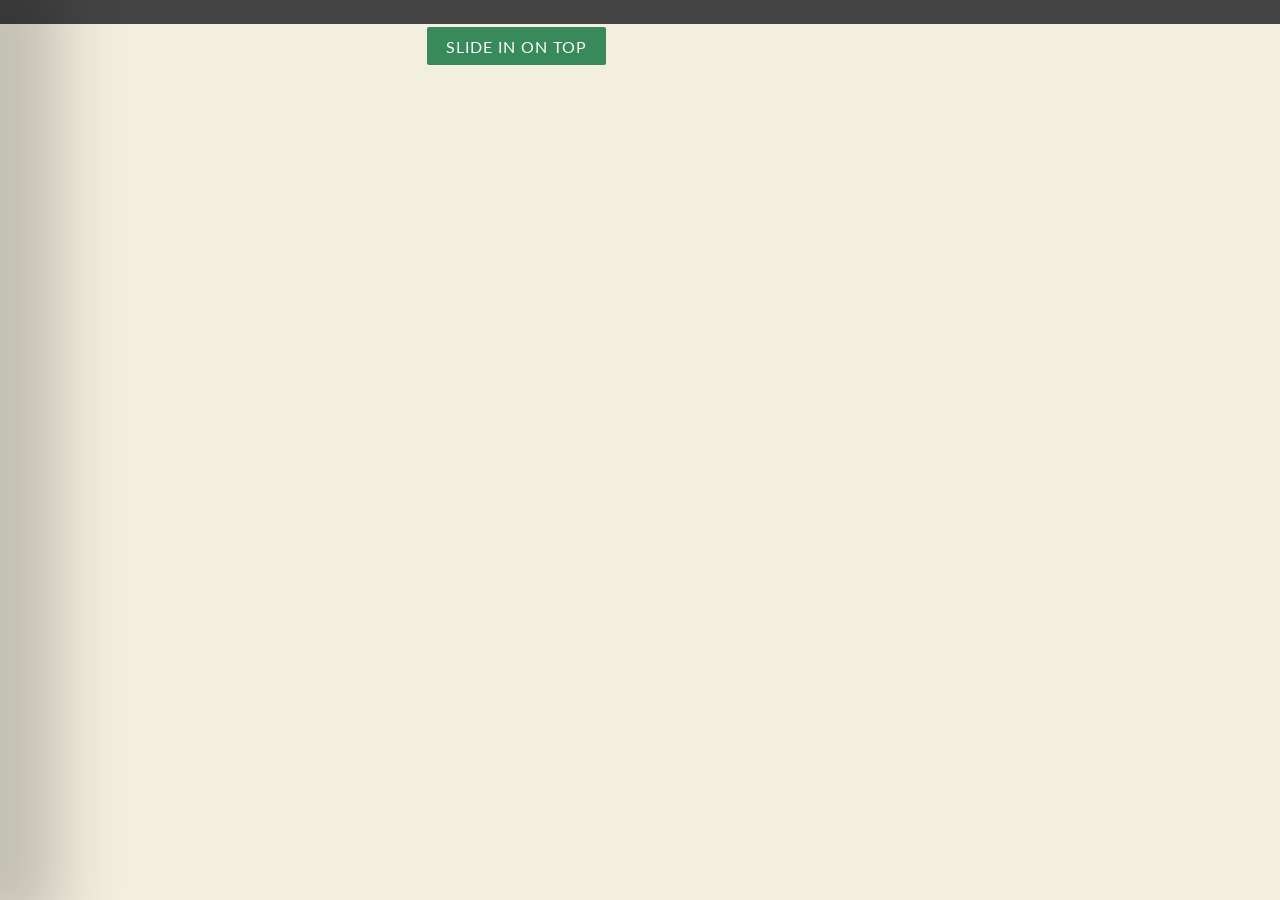
<file: demo.html>
<!DOCTYPE html>
<html lang="fa" dir="rtl">
  <head>
    <meta charset="UTF-8" />
    <meta name="viewport" content="width=device-width, initial-scale=1.0" />
    <title>Niafam Accessibility</title>

    <!-- accessibility styles -->
    <link rel="stylesheet" href="css/nouislider.min.css" />
    <style>
      /* .noUi-txt-dir-rtl.noUi-horizontal .noUi-origin {
        left: 100%;
        right: auto;
      } */
      /* استایل‌های نهایی برای تنظیمات قالب */
      .offcanvas-settings {
        position: fixed;
        top: 0;
        left: -600px;
        width: 300px;
        height: 100%;
        background: #f8f8f8 !important;
        box-shadow: 30px 0px 60px 30px rgba(0, 0, 0, 0.2);
        padding: 20px 20px 20px 10px;
        transition: left 0.3s;
        z-index: 1000;
        overflow-y: auto;
        scrollbar-width: thin;
        scrollbar-color: #ccc #f8f8f8;
      }
      .offcanvas-settings h3 {
        font-size: 1.125em;
        font-variation-settings: "wght" 699, "KASH" 0;
        margin-bottom: 1rem;
        padding-inline-start: 5px;
      }
      .offcanvas-settings label {
        font-size: 1em;
        font-variation-settings: "wght" 450, "KASH" 0;
        margin-bottom: 0.5rem;
        padding-inline-start: 5px;
        position: relative;
      }
      .offcanvas-settings .reset-button {
        background: none;
        border: none;
        color: #ff4d4d;
        font-size: 0.9em;
        cursor: pointer;
        margin-inline-start: 8px;
        transition: color 0.3s;
      }
      .offcanvas-settings .reset-button:hover {
        color: #d32f2f;
      }
      .offcanvas-settings .reset-icon {
        cursor: pointer;
        width: 20px;
        height: 20px;
        stroke: #ff4d4d;
        transition: stroke 0.3s, transform 0.3s;
        position: absolute;
        left: 10px;
        top: 10px;
      }
      .offcanvas-settings .reset-icon:hover {
        stroke: #cc0000;
        transform: rotate(-20deg);
      }

      .offcanvas-settings__item {
        background: #eee;
        margin-bottom: 10px;
        border-radius: 10px;
        padding: 1rem;
        position: relative;
      }
      .offcanvas-settings__item .noUi-target {
        margin-bottom: 2.5rem;
      }

      .offcanvas-settings::-webkit-scrollbar {
        width: 6px;
      }

      .offcanvas-settings::-webkit-scrollbar-thumb {
        background: #bbb;
        border-radius: 3px;
      }

      .offcanvas-settings.open {
        left: 0;
      }

      .section-title {
        font-size: 14px;
        font-weight: bold;
        margin-top: 15px;
        padding-bottom: 5px;
        border-bottom: 2px solid #ddd;
      }

      /* تنظیمات گزینه‌ها */
      .options-grid {
        display: grid;
        grid-template-columns: repeat(2, 1fr);
        gap: 10px;
        margin-top: 10px;
      }

      .options-grid.options-grid-horizontally {
        grid-template-columns: repeat(8, 1fr);
      }

      .options-grid.options-grid-horizontally .option-item {
        border-radius: 100px;
        border: 0px solid transparent;
        width: 24px;
        height: 24px;
      }

      .option-item {
        padding: 12px;
        text-align: center;
        border: 0px solid transparent;
        cursor: pointer;
        background: #e0e0e0;
        border-radius: 8px;
        transition: all 0.3s ease-in-out;
        font-size: 13px;
        font-weight: 500;
      }

      .option-item:hover {
        background: #d6d6d6;
        transform: scale(1.05);
      }

      .option-item.active {
        border-color: #007bff;
        background: linear-gradient(135deg, #007bff, #0056b3);
        color: white;
        transform: scale(1.1);
      }

      .option-item img {
        width: auto;
        height: 18px;
        display: inline-block;
        vertical-align: middle;
        object-fit: contain;
      }

      /* لیست رنگ‌ها به‌صورت دایره‌ای */
      .color-options {
        display: flex;
        flex-wrap: wrap;
        gap: 8px;
        justify-content: center;
        margin-top: 10px;
      }

      .color-item {
        width: 30px;
        height: 30px;
        border-radius: 50%;
        cursor: pointer;
        border: 2px solid transparent;
        transition: all 0.3s;
      }

      .color-item:hover {
        transform: scale(1.1);
      }

      .color-item.active {
        border-color: #007bff;
        box-shadow: 0 0 5px rgba(0, 123, 255, 0.5);
      }

      /* تب‌بندی تنظیمات */
      .settings-tabs {
        display: flex;
        justify-content: space-around;
        background: #ddd;
        padding: 5px;
        border-radius: 8px;
      }

      .tab-item {
        padding: 8px 12px;
        cursor: pointer;
        font-size: 14px;
        font-weight: bold;
        border-radius: 6px;
        transition: all 0.3s;
      }

      .tab-item.active {
        background: #007bff;
        color: white;
      }

      /* حالت‌های کنتراست */
      .contrast-mode.dark {
        filter: invert(1) hue-rotate(180deg);
        background-color: black !important;
        color: white !important;
      }

      .contrast-mode.light {
        filter: none;
        background-color: white !important;
        color: black !important;
      }

      .contrast-mode.high {
        filter: contrast(2);
      }

      /* حالت‌های اشباع رنگ */
      .saturation-mode.high {
        filter: saturate(2);
      }

      .saturation-mode.monochrome {
        filter: grayscale(100%);
      }

      .saturation-mode.low {
        filter: saturate(0.5);
      }

      /* حالت کوررنگی */
      .colorblind-filter {
        filter: none;
      }

      .deuteranopia {
        filter: url(#deuteranopia);
      }

      .protanopia {
        filter: url(#protanopia);
      }

      .tritanopia {
        filter: url(#tritanopia);
      }

      .achromatopsia {
        filter: grayscale(100%);
      }

      /* استایل اطلاعات راهنما */
      .info-icon {
        display: inline-block;
        width: 16px;
        height: 16px;
        background: #007bff;
        color: white;
        text-align: center;
        border-radius: 50%;
        font-size: 12px;
        line-height: 16px;
        cursor: pointer;
        margin-left: 5px;
        position: relative;
      }

      .info-text {
        display: none;
        position: absolute;
        inset-inline-start: 0;
        top: 30px;
        background: rgba(0, 0, 0, 0.8);
        color: white;
        padding: 8px;
        border-radius: 5px;
        width: 220px;
        font-size: 12px;
        z-index: 10;
        transition: opacity 0.3s ease-in-out;
      }

      .info-icon:hover + .info-text {
        display: block;
        opacity: 1;
      }
    </style>

    <!-- off-canvas styles -->
    <link rel="stylesheet" type="text/css" href="offCanvas/css/normalize.css" />
    <link rel="stylesheet" type="text/css" href="offCanvas/css/demo.css" />
    <link rel="stylesheet" type="text/css" href="offCanvas/css/icons.css" />
    <link rel="stylesheet" type="text/css" href="offCanvas/css/component.css" />
  </head>
  <body>
    <div id="st-container" class="st-container">
      <nav class="st-menu st-effect-1 offcanvas-settings" id="menu-1">
        <!-- nav st-menu contents -->
        <h3>تنظیمات قالب</h3>

        <div class="offcanvas-settings__item">
          <label>تغییر اندازه فونت </label>

          <div id="fontSizeSlider" class="slider-container"></div>

          <svg class="reset-icon" data-target="fontSizeSlider" width="800px" height="800px" viewBox="0 0 21 21" xmlns="http://www.w3.org/2000/svg">
            <g fill="none" fill-rule="evenodd" stroke="#000000" stroke-linecap="round" stroke-linejoin="round" transform="matrix(0 1 1 0 2.5 2.5)">
              <path d="m3.98652376 1.07807068c-2.38377179 1.38514556-3.98652376 3.96636605-3.98652376 6.92192932 0 4.418278 3.581722 8 8 8s8-3.581722 8-8-3.581722-8-8-8" />
              <path d="m4 1v4h-4" transform="matrix(1 0 0 -1 0 6)" />
            </g>
          </svg>
        </div>

        <div class="offcanvas-settings__item">
          <label>تغییر فاصله بین کلمات</label>
          <div id="wordSpacingSlider" class="slider-container"></div>
          <svg class="reset-icon" data-target="wordSpacingSlider" width="800px" height="800px" viewBox="0 0 21 21" xmlns="http://www.w3.org/2000/svg">
            <g fill="none" fill-rule="evenodd" stroke="#000000" stroke-linecap="round" stroke-linejoin="round" transform="matrix(0 1 1 0 2.5 2.5)">
              <path d="m3.98652376 1.07807068c-2.38377179 1.38514556-3.98652376 3.96636605-3.98652376 6.92192932 0 4.418278 3.581722 8 8 8s8-3.581722 8-8-3.581722-8-8-8" />
              <path d="m4 1v4h-4" transform="matrix(1 0 0 -1 0 6)" />
            </g>
          </svg>
        </div>

        <div class="offcanvas-settings__item">
          <label>تغییر فاصله بین خطوط</label>
          <div id="lineHeightSlider" class="slider-container"></div>
          <svg class="reset-icon" data-target="lineHeightSlider" width="800px" height="800px" viewBox="0 0 21 21" xmlns="http://www.w3.org/2000/svg">
            <g fill="none" fill-rule="evenodd" stroke="#000000" stroke-linecap="round" stroke-linejoin="round" transform="matrix(0 1 1 0 2.5 2.5)">
              <path d="m3.98652376 1.07807068c-2.38377179 1.38514556-3.98652376 3.96636605-3.98652376 6.92192932 0 4.418278 3.581722 8 8 8s8-3.581722 8-8-3.581722-8-8-8" />
              <path d="m4 1v4h-4" transform="matrix(1 0 0 -1 0 6)" />
            </g>
          </svg>
        </div>

        <div class="offcanvas-settings__item">
          <label>تغییر فونت</label>
          <div class="options-grid" id="fontOptions">
            <div class="option-item" data-font="vazir"><img src="img/vazir.png" alt="vazir" /></div>
            <div class="option-item" data-font="estedad"><img src="img/estedad.png" alt="estedad" /></div>
            <div class="option-item" data-font="shabnam"><img src="img/shabnam.png" alt="shabnam" /></div>
            <div class="option-item" data-font="sahel"><img src="img/sahel.png" alt="sahel" /></div>
          </div>

          <svg class="reset-icon" data-target="fontOptions" width="800px" height="800px" viewBox="0 0 21 21" xmlns="http://www.w3.org/2000/svg">
            <g fill="none" fill-rule="evenodd" stroke="#000000" stroke-linecap="round" stroke-linejoin="round" transform="matrix(0 1 1 0 2.5 2.5)">
              <path d="m3.98652376 1.07807068c-2.38377179 1.38514556-3.98652376 3.96636605-3.98652376 6.92192932 0 4.418278 3.581722 8 8 8s8-3.581722 8-8-3.581722-8-8-8" />
              <path d="m4 1v4h-4" transform="matrix(1 0 0 -1 0 6)" />
            </g>
          </svg>
        </div>

        <div class="offcanvas-settings__item">
          <label>تغییر رنگ عنوان</label>
          <div class="options-grid options-grid-horizontally" id="titleColorOptions">
            <div class="option-item" data-color="#1d9fc2" style="background: #1d9fc2"></div>
            <div class="option-item" data-color="#2d71e3" style="background: #2d71e3"></div>
            <div class="option-item" data-color="#5459ed" style="background: #5459ed"></div>
            <div class="option-item" data-color="#8e56ea" style="background: #8e56ea"></div>
            <div class="option-item" data-color="#cb55db" style="background: #cb55db"></div>
            <div class="option-item" data-color="#000000" style="background: #000"></div>
            <div class="option-item" data-color="#ffffff" style="background: #fff"></div>
          </div>

          <svg class="reset-icon" data-target="titleColorOptions" width="800px" height="800px" viewBox="0 0 21 21" xmlns="http://www.w3.org/2000/svg">
            <g fill="none" fill-rule="evenodd" stroke="#000000" stroke-linecap="round" stroke-linejoin="round" transform="matrix(0 1 1 0 2.5 2.5)">
              <path d="m3.98652376 1.07807068c-2.38377179 1.38514556-3.98652376 3.96636605-3.98652376 6.92192932 0 4.418278 3.581722 8 8 8s8-3.581722 8-8-3.581722-8-8-8" />
              <path d="m4 1v4h-4" transform="matrix(1 0 0 -1 0 6)" />
            </g>
          </svg>
        </div>

        <div class="offcanvas-settings__item">
          <label>تغییر رنگ متن</label>
          <div class="options-grid options-grid-horizontally" id="textColorOptions">
            <div class="option-item" data-color="#1d9fc2" style="background: #1d9fc2"></div>
            <div class="option-item" data-color="#2d71e3" style="background: #2d71e3"></div>
            <div class="option-item" data-color="#5459ed" style="background: #5459ed"></div>
            <div class="option-item" data-color="#8e56ea" style="background: #8e56ea"></div>
            <div class="option-item" data-color="#cb55db" style="background: #cb55db"></div>
            <div class="option-item" data-color="#000000" style="background: #000"></div>
            <div class="option-item" data-color="#ffffff" style="background: #fff"></div>
          </div>

          <svg class="reset-icon" data-target="textColorOptions" width="800px" height="800px" viewBox="0 0 21 21" xmlns="http://www.w3.org/2000/svg">
            <g fill="none" fill-rule="evenodd" stroke="#000000" stroke-linecap="round" stroke-linejoin="round" transform="matrix(0 1 1 0 2.5 2.5)">
              <path d="m3.98652376 1.07807068c-2.38377179 1.38514556-3.98652376 3.96636605-3.98652376 6.92192932 0 4.418278 3.581722 8 8 8s8-3.581722 8-8-3.581722-8-8-8" />
              <path d="m4 1v4h-4" transform="matrix(1 0 0 -1 0 6)" />
            </g>
          </svg>
        </div>

        <div class="offcanvas-settings__item">
          <label>حالت کنتراست <span class="info-icon">?</span><span class="info-text">این گزینه برای بهبود خوانایی متن در شرایط نوری مختلف کاربرد دارد.</span></label>
          <div class="options-grid" id="contrastOptions">
            <div class="option-item" data-contrast="dark">کنتراست تیره</div>
            <div class="option-item" data-contrast="light">کنتراست روشن</div>
            <div class="option-item" data-contrast="high">کنتراست بالا</div>
          </div>

          <svg class="reset-icon" data-target="contrastOptions" width="800px" height="800px" viewBox="0 0 21 21" xmlns="http://www.w3.org/2000/svg">
            <g fill="none" fill-rule="evenodd" stroke="#000000" stroke-linecap="round" stroke-linejoin="round" transform="matrix(0 1 1 0 2.5 2.5)">
              <path d="m3.98652376 1.07807068c-2.38377179 1.38514556-3.98652376 3.96636605-3.98652376 6.92192932 0 4.418278 3.581722 8 8 8s8-3.581722 8-8-3.581722-8-8-8" />
              <path d="m4 1v4h-4" transform="matrix(1 0 0 -1 0 6)" />
            </g>
          </svg>
        </div>

        <div class="offcanvas-settings__item">
          <label>اشباع رنگ <span class="info-icon">?</span><span class="info-text">این گزینه میزان شدت رنگ‌ها را برای کاربر تنظیم می‌کند.</span></label>
          <div class="options-grid" id="saturationOptions">
            <div class="option-item" data-saturation="high">اشباع رنگی بالا</div>
            <div class="option-item" data-saturation="monochrome">سیاه و سفید</div>
            <div class="option-item" data-saturation="low">اشباع رنگی کم</div>
          </div>

          <svg class="reset-icon" data-target="saturationOptions" width="800px" height="800px" viewBox="0 0 21 21" xmlns="http://www.w3.org/2000/svg">
            <g fill="none" fill-rule="evenodd" stroke="#000000" stroke-linecap="round" stroke-linejoin="round" transform="matrix(0 1 1 0 2.5 2.5)">
              <path d="m3.98652376 1.07807068c-2.38377179 1.38514556-3.98652376 3.96636605-3.98652376 6.92192932 0 4.418278 3.581722 8 8 8s8-3.581722 8-8-3.581722-8-8-8" />
              <path d="m4 1v4h-4" transform="matrix(1 0 0 -1 0 6)" />
            </g>
          </svg>
        </div>

        <div class="offcanvas-settings__item">
          <label>حالت کوررنگی <span class="info-icon">?</span><span class="info-text">این گزینه به کاربران دارای کوررنگی کمک می‌کند تا رنگ‌ها را بهتر تشخیص دهند.</span></label>
          <div class="options-grid" id="colorBlindOptions">
            <div class="option-item" data-filter="none">بدون فیلتر</div>
            <div class="option-item" data-filter="deuteranopia">کوررنگی سبز</div>
            <div class="option-item" data-filter="protanopia">کوررنگی قرمز</div>
            <div class="option-item" data-filter="tritanopia">کوررنگی آبی</div>
            <div class="option-item" data-filter="achromatopsia">تک رنگ بینی</div>
          </div>

          <svg class="reset-icon" data-target="colorBlindOptions" width="800px" height="800px" viewBox="0 0 21 21" xmlns="http://www.w3.org/2000/svg">
            <g fill="none" fill-rule="evenodd" stroke="#000000" stroke-linecap="round" stroke-linejoin="round" transform="matrix(0 1 1 0 2.5 2.5)">
              <path d="m3.98652376 1.07807068c-2.38377179 1.38514556-3.98652376 3.96636605-3.98652376 6.92192932 0 4.418278 3.581722 8 8 8s8-3.581722 8-8-3.581722-8-8-8" />
              <path d="m4 1v4h-4" transform="matrix(1 0 0 -1 0 6)" />
            </g>
          </svg>
        </div>

        <!-- نمایان کردن لینک‌ها -->
        <div class="offcanvas-settings__item">
          <label>نمایان کردن لینک‌ها <span class="info-icon">?</span><span class="info-text">این گزینه لینک‌های موجود در صفحه را بهتر نمایان می‌کند.</span></label>
          <div class="options-grid" id="highlightLinksOptions">
            <div class="option-item" data-highlight="on">روشن</div>
            <div class="option-item" data-highlight="off">خاموش</div>
          </div>

          <svg class="reset-icon" data-target="highlightLinksOptions" width="800px" height="800px" viewBox="0 0 21 21" xmlns="http://www.w3.org/2000/svg">
            <g fill="none" fill-rule="evenodd" stroke="#000000" stroke-linecap="round" stroke-linejoin="round" transform="matrix(0 1 1 0 2.5 2.5)">
              <path d="m3.98652376 1.07807068c-2.38377179 1.38514556-3.98652376 3.96636605-3.98652376 6.92192932 0 4.418278 3.581722 8 8 8s8-3.581722 8-8-3.581722-8-8-8" />
              <path d="m4 1v4h-4" transform="matrix(1 0 0 -1 0 6)" />
            </g>
          </svg>
        </div>

        <!-- پنهان کردن تصاویر -->
        <div class="offcanvas-settings__item">
          <label>نمایش تصاویر <span class="info-icon">?</span><span class="info-text">این گزینه برای پنهان یا نمایش تصاویر موجود در صفحه کاربرد دارد.</span></label>
          <div class="options-grid" id="hideImagesOptions">
            <div class="option-item" data-images="show">نمایش</div>
            <div class="option-item" data-images="hide">پنهان</div>
          </div>

          <svg class="reset-icon" data-target="hideImagesOptions" width="800px" height="800px" viewBox="0 0 21 21" xmlns="http://www.w3.org/2000/svg">
            <g fill="none" fill-rule="evenodd" stroke="#000000" stroke-linecap="round" stroke-linejoin="round" transform="matrix(0 1 1 0 2.5 2.5)">
              <path d="m3.98652376 1.07807068c-2.38377179 1.38514556-3.98652376 3.96636605-3.98652376 6.92192932 0 4.418278 3.581722 8 8 8s8-3.581722 8-8-3.581722-8-8-8" />
              <path d="m4 1v4h-4" transform="matrix(1 0 0 -1 0 6)" />
            </g>
          </svg>
        </div>

        <!-- تغییر نشانگر موس -->
        <div class="offcanvas-settings__item">
          <label>تغییر نشانگر موس <span class="info-icon">?</span><span class="info-text">این گزینه اندازه و رنگ نشانگر موس را تغییر می‌دهد.</span></label>
          <div class="options-grid" id="cursorOptions">
            <div class="option-item" data-cursor="default">پیش‌فرض</div>
            <div class="option-item" data-cursor="big-black">نشانگر بزرگ سیاه</div>
            <div class="option-item" data-cursor="big-white">نشانگر بزرگ سفید</div>
          </div>

          <svg class="reset-icon" data-target="cursorOptions" width="800px" height="800px" viewBox="0 0 21 21" xmlns="http://www.w3.org/2000/svg">
            <g fill="none" fill-rule="evenodd" stroke="#000000" stroke-linecap="round" stroke-linejoin="round" transform="matrix(0 1 1 0 2.5 2.5)">
              <path d="m3.98652376 1.07807068c-2.38377179 1.38514556-3.98652376 3.96636605-3.98652376 6.92192932 0 4.418278 3.581722 8 8 8s8-3.581722 8-8-3.581722-8-8-8" />
              <path d="m4 1v4h-4" transform="matrix(1 0 0 -1 0 6)" />
            </g>
          </svg>
        </div>
      </nav>

      <svg width="0" height="0">
        <defs>
          <filter id="deuteranopia">
            <feColorMatrix type="matrix"
              values="0.625, 0.375, 0, 0, 0
                                                        0.7, 0.3, 0, 0, 0
                                                        0, 0.3, 0.7, 0, 0
                                                        0, 0, 0, 1, 0"
            />
          </filter>
          <filter id="protanopia">
            <feColorMatrix type="matrix"
              values="0.567, 0.433, 0, 0, 0
                                                        0.558, 0.442, 0, 0, 0
                                                        0, 0.242, 0.758, 0, 0
                                                        0, 0, 0, 1, 0"
            />
          </filter>
          <filter id="tritanopia">
            <feColorMatrix type="matrix"
              values="0.95, 0.05, 0, 0, 0
                                                        0, 0.433, 0.567, 0, 0
                                                        0, 0.475, 0.525, 0, 0
                                                        0, 0, 0, 1, 0"
            />
          </filter>
        </defs>
      </svg>

      <div class="st-pusher">
        <div class="st-content">
          <div class="st-content-inner">
            <div class="main clearfix">
              <div id="st-trigger-effects" class="column">
                <button data-effect="st-effect-1">Slide in on top</button>
              </div>
            </div>
          </div>
        </div>
      </div>
    </div>

    <!-- accessibility scripts -->
    <script src="js/nouislider.min.js"></script>
    <!-- اضافه کردن فایل مدیریت تنظیمات دسترسی‌پذیری -->
    <script src="js/accessibility-settings.js"></script>

    <script>
      document.addEventListener("DOMContentLoaded", function () {
        // ===============================================================
        // استاتیک تعریف کردن آدرس‌های منابع (فونت‌ها، تصاویر و غیره)
        // ===============================================================
        // آدرس فونت‌ها
        const FONT_PATHS = {
          vazir: "/uploads/idronew/fonts/Vazir-v33.003/Vazirmatn[wght].woff2",
          estedad: "/uploads/idronew/fonts/Estedad-v7.3/webfonts/variable/Estedad-FD[KSHD,wght].woff2",
          shabnam: "/uploads/idronew/fonts/Shabnam-v5.0.1/Farsi-Digits/Shabnam-Medium-FD.woff2",
          sahel: "/uploads/idronew/fonts/Sahel-v3.4.0/Farsi-Digits/Sahel-FD.woff2",
        };
        
        // فونت‌های متغیر
        const VARIABLE_FONTS = ["vazir", "estedad"];
        
        // آدرس تصاویر نمایش فونت‌ها
        const FONT_IMAGES = {
          vazir: "img/vazir.png",
          estedad: "img/estedad.png",
          shabnam: "img/shabnam.png",
          sahel: "img/sahel.png",
        };
        
        // تنظیمات پیش‌فرض
        const DEFAULT_SETTINGS = {
          fontSize: 16,
          wordSpacing: 1,
          lineHeight: 1.5,
          fontFamily: "vazir", 
          fontWeight: 450,
          fontKashida: 0
        };

        function createSlider(id, values, start, callback) {
          var slider = document.getElementById(id);
          noUiSlider.create(slider, {
            start: [start],
            connect: [true, false],
            range: {
              min: values[0],
              max: values[values.length - 1],
            },
            step: null,
            pips: {
              mode: "values",
              values: values,
              density: 5,
            },
          });
          slider.noUiSlider.on("update", function (values, handle) {
            callback(values[handle]);
          });
        }

        createSlider("fontSizeSlider", [12, 16, 20, 24, 30], DEFAULT_SETTINGS.fontSize, function (value) {
          document.body.style.fontSize = value + "px";
        });

        createSlider("wordSpacingSlider", [0, 2, 4, 6, 10], DEFAULT_SETTINGS.wordSpacing, function (value) {
          document.body.style.wordSpacing = value + "px";
        });

        createSlider("lineHeightSlider", [1, 1.5, 2, 2.5, 3], DEFAULT_SETTINGS.lineHeight, function (value) {
          document.body.style.lineHeight = value;
        });

        document.querySelectorAll("#fontOptions .option-item").forEach((item) => {
          item.addEventListener("click", function () {
            document.body.style.fontFamily = this.dataset.font;
            document.querySelectorAll("#fontOptions .option-item").forEach((el) => el.classList.remove("active"));
            this.classList.add("active");
          });
        });

        document.querySelectorAll("#colorBlindOptions .option-item").forEach((item) => {
          item.addEventListener("click", function () {
            // Remove existing colorblind filter classes first
            document.body.classList.remove("deuteranopia", "protanopia", "tritanopia", "achromatopsia");
            // Remove previous colorblind-filter class if adding a new filter
            if (this.dataset.filter) {
              // Add colorblind-filter class if it doesn't exist
              if (!document.body.classList.contains("colorblind-filter")) {
                document.body.classList.add("colorblind-filter");
              }
              // Add the specific filter class
              document.body.classList.add(this.dataset.filter);
            } else {
              // Remove colorblind-filter class if no filter selected
              document.body.classList.remove("colorblind-filter");
            }
            document.querySelectorAll("#colorBlindOptions .option-item").forEach((el) => el.classList.remove("active"));
            this.classList.add("active");
          });
        });

        function loadFont(fontName, fontUrl, isVariable = false) {
          if (document.querySelector(`#font-style-${fontName}`)) {
            document.body.style.fontFamily = fontName;
            return;
          }

          let style = document.createElement("style");
          style.id = `font-style-${fontName}`;
          style.innerHTML = `
    @font-face {
      font-family: '${fontName}';
      src: url('${fontUrl}') format('woff2');
      ${isVariable ? "font-weight: 100 900;" : "font-weight: normal;"}
      font-style: normal;
    }
  `;
          document.head.appendChild(style);

          document.body.style.fontFamily = fontName;
        }

        document.querySelectorAll("#fontOptions .option-item").forEach((item) => {
          item.addEventListener("click", function () {
            let selectedFont = this.dataset.font;
            let isVariable = VARIABLE_FONTS.includes(selectedFont);
            loadFont(selectedFont, FONT_PATHS[selectedFont], isVariable);

            document.querySelectorAll("#fontOptions .option-item").forEach((el) => el.classList.remove("active"));
            this.classList.add("active");

            if (isVariable) {
              document.body.style.fontVariationSettings = `"wght" ${DEFAULT_SETTINGS.fontWeight}, "KASH" ${DEFAULT_SETTINGS.fontKashida}`;
            } else {
              document.body.style.removeProperty("font-variation-settings");
            }
          });
        });

        document.querySelectorAll("#textColorOptions .option-item").forEach((item) => {
          item.addEventListener("click", function () {
            document.body.style.color = this.dataset.color;
            document.querySelectorAll("#textColorOptions .option-item").forEach((el) => el.classList.remove("active"));
            this.classList.add("active");
          });
        });

        document.querySelectorAll("#titleColorOptions .option-item").forEach((item) => {
          item.addEventListener("click", function () {
            document.querySelectorAll("h1, h2, h3, h4, h5, h6").forEach((title) => {
              title.style.color = this.dataset.color;
            });
            document.querySelectorAll("#titleColorOptions .option-item").forEach((el) => el.classList.remove("active"));
            this.classList.add("active");
          });
        });

        document.querySelectorAll("#contrastOptions .option-item").forEach((item) => {
          item.addEventListener("click", function () {
            // Remove existing contrast mode classes
            const contrastClasses = ["high-contrast", "low-contrast", "negative-contrast"]; // Add all contrast class names
            document.body.classList.remove(...contrastClasses);
            // Remove previous contrast-mode class if adding a new contrast
            if (this.dataset.contrast) {
              // Add contrast-mode class if it doesn't exist
              if (!document.body.classList.contains("contrast-mode")) {
                document.body.classList.add("contrast-mode");
              }
              // Add the specific contrast class
              document.body.classList.add(this.dataset.contrast);
            } else {
              // Remove contrast-mode class if no contrast selected
              document.body.classList.remove("contrast-mode");
            }
            document.querySelectorAll("#contrastOptions .option-item").forEach((el) => el.classList.remove("active"));
            this.classList.add("active");
          });
        });

        document.querySelectorAll("#saturationOptions .option-item").forEach((item) => {
          item.addEventListener("click", function () {
            // Remove existing saturation mode classes
            const saturationClasses = ["saturate-high", "saturate-low", "saturate-none"]; // Add all saturation class names
            document.body.classList.remove(...saturationClasses);
            // Remove previous saturation-mode class if adding a new saturation
            if (this.dataset.saturation) {
              // Add saturation-mode class if it doesn't exist
              if (!document.body.classList.contains("saturation-mode")) {
                document.body.classList.add("saturation-mode");
              }
              // Add the specific saturation class
              document.body.classList.add(this.dataset.saturation);
            } else {
              // Remove saturation-mode class if no saturation selected
              document.body.classList.remove("saturation-mode");
            }
            document.querySelectorAll("#saturationOptions .option-item").forEach((el) => el.classList.remove("active"));
            this.classList.add("active");
          });
        });

        document.querySelectorAll(".reset-icon").forEach((icon) => {
          icon.addEventListener("click", function (e) {
            // به‌روزرسانی برای استفاده از سیستم مدیریت تنظیمات
            // برای جلوگیری از تداخل با کد دیگر، منتظر می‌مانیم تا رویداد به‌صورت کامل انجام شود
            e.preventDefault();
            e.stopPropagation();

            // برای جلوگیری از تداخل با کد accessibility-settings.js، کاری نمی‌کنیم
            // resetSetting تابع در فایل accessibility-settings.js استفاده می‌شود
            // از رویداد mousedown در آنجا استفاده شده است
          });
        });

        // نمایان کردن لینک‌ها
        document.querySelectorAll("#highlightLinksOptions .option-item").forEach((item) => {
          item.addEventListener("click", function () {
            const highlightMode = this.dataset.highlight;
            document.querySelectorAll("#highlightLinksOptions .option-item").forEach((el) => el.classList.remove("active"));
            this.classList.add("active");

            if (highlightMode === "on") {
              document.querySelectorAll("a").forEach((link) => {
                link.style.outline = "2px solid rgba(255, 114, 22, 0.5)";
                link.style.outlineOffset = "2px";
              });
            } else {
              document.querySelectorAll("a").forEach((link) => {
                link.style.outline = "";
                link.style.outlineOffset = "";
              });
            }
          });
        });

        // پنهان کردن تصاویر
        document.querySelectorAll("#hideImagesOptions .option-item").forEach((item) => {
          item.addEventListener("click", function () {
            const imagesMode = this.dataset.images;
            document.querySelectorAll("#hideImagesOptions .option-item").forEach((el) => el.classList.remove("active"));
            this.classList.add("active");

            if (imagesMode === "hide") {
              document.querySelectorAll("img").forEach((img) => {
                img.style.display = "none";
              });
            } else {
              document.querySelectorAll("img").forEach((img) => {
                img.style.display = "";
              });
            }
          });
        });

        // تغییر نشانگر موس
        document.querySelectorAll("#cursorOptions .option-item").forEach((item) => {
          item.addEventListener("click", function () {
            const cursorMode = this.dataset.cursor;
            document.querySelectorAll("#cursorOptions .option-item").forEach((el) => el.classList.remove("active"));
            this.classList.add("active");

            // پاک کردن کلاس‌های قبلی
            document.body.classList.remove("cursor-big-black", "cursor-big-white");
            document.documentElement.style.cursor = "";

            // حذف استایل‌های قبلی اعمال شده به لینک‌ها
            const customCursorStyle = document.getElementById("custom-cursor-style");
            if (customCursorStyle) {
              customCursorStyle.remove();
            }

            // اعمال نشانگر جدید
            if (cursorMode === "big-black") {
              document.body.classList.add("cursor-big-black");
              // ایجاد استایل برای نشانگر اصلی و نشانگر لینک‌ها
              const style = document.createElement("style");
              style.id = "custom-cursor-style";
              style.innerHTML = `
                html, body, div, span, p, h1, h2, h3, h4, h5, h6, button, input, select, textarea {
                  cursor: url('data:image/svg+xml;utf8,<svg xmlns="http://www.w3.org/2000/svg" width="48" height="48" viewBox="0 0 48 48"><path d="M27.8,39.7c-0.1,0 -0.2,0 -0.4,-0.1c-0.2,-0.1 -0.4,-0.3 -0.6,-0.5l-3.7,-8.6l-4.5,4.2c-0.1,0.2 -0.3,0.3 -0.6,0.3c-0.1,0 -0.3,0 -0.4,-0.1c-0.3,-0.1 -0.6,-0.5 -0.6,-0.9v-22c0,-0.4 0.2,-0.8 0.6,-0.9c0.1,-0.1 0.3,-0.1 0.4,-0.1c0.2,0 0.5,0.1 0.7,0.3l16,15c0.3,0.3 0.4,0.7 0.3,1.1c-0.1,0.4 -0.5,0.6 -0.9,0.7l-6.3,0.6l3.9,8.5c0.1,0.2 0.1,0.5 0,0.8c-0.1,0.2 -0.3,0.5 -0.5,0.6l-2.9,1.3c-0.2,-0.2 -0.4,-0.2 -0.5,-0.2z" fill="%23000000"></path><path d="M18,12l16,15l-7.7,0.7l4.5,9.8l-2.9,1.3l-4.3,-9.9l-5.6,5.1v-22M18,10c-0.3,0 -0.5,0.1 -0.8,0.2c-0.7,0.3 -1.2,1 -1.2,1.8v22c0,0.8 0.5,1.5 1.2,1.8c0.3,0.2 0.6,0.2 0.8,0.2c0.5,0 1,-0.2 1.4,-0.5l3.4,-3.2l3.1,7.3c0.2,0.5 0.6,0.9 1.1,1.1c0.2,0.1 0.5,0.1 0.7,0.1c0.3,0 0.5,-0.1 0.8,-0.2l2.9,-1.3c0.5,-0.2 0.9,-0.6 1.1,-1.1c0.2,-0.5 0.2,-1.1 0,-1.5l-3.3,-7.2l4.9,-0.4c0.8,-0.1 1.5,-0.6 1.7,-1.3c0.3,-0.7 0.1,-1.6 -0.5,-2.1l-16,-15c-0.3,-0.5 -0.8,-0.7 -1.3,-0.7z" fill="%23ffffff"></path></svg>') 8 0, auto !important;
                }
                a, button, input[type=submit], input[type=button], .clickable {
                  cursor: url('data:image/svg+xml;utf8,<svg xmlns="http://www.w3.org/2000/svg" width="48" height="48" viewBox="0 0 30 30"><path d="M11,2c-1.105,0 -2,0.895 -2,2v8v1v6.5c-2.552,-1.299 -3.711,-1.5 -5,-1.5c-1.49609,0 -2.99026,0.57731 -2.99805,2.48633l4.49805,2.01367l3.15625,3.15625c1.5,1.5 3.5362,2.34375 5.6582,2.34375h6.68555c2.209,0 4,-1.791 4,-4v-10c0,-1.10457 -0.89543,-2 -2,-2c-0.77365,0.00117 -1.47724,0.44842 -1.80664,1.14844c-0.12655,-0.0862 -0.19336,-0.14844 -0.19336,-0.14844c0,-1.10457 -0.89543,-2 -2,-2c-1.10457,0 -2,0.89543 -2,2v-1c0,-1.105 -0.895,-2 -2,-2c-1.105,0 -2,0.895 -2,2v-8c0,-1.105 -0.895,-2 -2,-2zM1.00195,20.48633h-0.00195v0.01367c0,-0.00501 0.00193,-0.00868 0.00195,-0.01367z" fill="%23000000" stroke="%23ffffff" stroke-width="1"></path></svg>') 8 0, pointer !important;
                }
              `;
              document.head.appendChild(style);
            } else if (cursorMode === "big-white") {
              document.body.classList.add("cursor-big-white");
              // ایجاد استایل برای نشانگر اصلی و نشانگر لینک‌ها
              const style = document.createElement("style");
              style.id = "custom-cursor-style";
              style.innerHTML = `
                html, body, div, span, p, h1, h2, h3, h4, h5, h6, button, input, select, textarea {
                  cursor: url('data:image/svg+xml;utf8,<svg xmlns="http://www.w3.org/2000/svg" width="48" height="48" viewBox="0 0 48 48"><path d="M27.8,39.7c-0.1,0 -0.2,0 -0.4,-0.1c-0.2,-0.1 -0.4,-0.3 -0.6,-0.5l-3.7,-8.6l-4.5,4.2c-0.1,0.2 -0.3,0.3 -0.6,0.3c-0.1,0 -0.3,0 -0.4,-0.1c-0.3,-0.1 -0.6,-0.5 -0.6,-0.9v-22c0,-0.4 0.2,-0.8 0.6,-0.9c0.1,-0.1 0.3,-0.1 0.4,-0.1c0.2,0 0.5,0.1 0.7,0.3l16,15c0.3,0.3 0.4,0.7 0.3,1.1c-0.1,0.4 -0.5,0.6 -0.9,0.7l-6.3,0.6l3.9,8.5c0.1,0.2 0.1,0.5 0,0.8c-0.1,0.2 -0.3,0.5 -0.5,0.6l-2.9,1.3c-0.2,-0.2 -0.4,-0.2 -0.5,-0.2z" fill="%23ffffff"></path><path d="M18,12l16,15l-7.7,0.7l4.5,9.8l-2.9,1.3l-4.3,-9.9l-5.6,5.1v-22M18,10c-0.3,0 -0.5,0.1 -0.8,0.2c-0.7,0.3 -1.2,1 -1.2,1.8v22c0,0.8 0.5,1.5 1.2,1.8c0.3,0.2 0.6,0.2 0.8,0.2c0.5,0 1,-0.2 1.4,-0.5l3.4,-3.2l3.1,7.3c0.2,0.5 0.6,0.9 1.1,1.1c0.2,0.1 0.5,0.1 0.7,0.1c0.3,0 0.5,-0.1 0.8,-0.2l2.9,-1.3c0.5,-0.2 0.9,-0.6 1.1,-1.1c0.2,-0.5 0.2,-1.1 0,-1.5l-3.3,-7.2l4.9,-0.4c0.8,-0.1 1.5,-0.6 1.7,-1.3c0.3,-0.7 0.1,-1.6 -0.5,-2.1l-16,-15c-0.3,-0.5 -0.8,-0.7 -1.3,-0.7z" fill="%23000000"></path></svg>') 8 0, auto !important;
                }
                a, button, input[type=submit], input[type=button], .clickable {
                  cursor: url('data:image/svg+xml;utf8,<svg xmlns="http://www.w3.org/2000/svg" width="48" height="48" viewBox="0 0 30 30"><path d="M11,2c-1.105,0 -2,0.895 -2,2v8v1v6.5c-2.552,-1.299 -3.711,-1.5 -5,-1.5c-1.49609,0 -2.99026,0.57731 -2.99805,2.48633l4.49805,2.01367l3.15625,3.15625c1.5,1.5 3.5362,2.34375 5.6582,2.34375h6.68555c2.209,0 4,-1.791 4,-4v-10c0,-1.10457 -0.89543,-2 -2,-2c-0.77365,0.00117 -1.47724,0.44842 -1.80664,1.14844c-0.12655,-0.0862 -0.19336,-0.14844 -0.19336,-0.14844c0,-1.10457 -0.89543,-2 -2,-2c-1.10457,0 -2,0.89543 -2,2v-1c0,-1.105 -0.895,-2 -2,-2c-1.105,0 -2,0.895 -2,2v-8c0,-1.105 -0.895,-2 -2,-2zM1.00195,20.48633h-0.00195v0.01367c0,-0.00501 0.00193,-0.00868 0.00195,-0.01367z" fill="%23ffffff" stroke="%23000000" stroke-width="1"></path></svg>') 8 0, pointer !important;
                }
              `;
              document.head.appendChild(style);
            }
          });
        });
      });
    </script>

    <!-- off-canvas scripts -->
    <script src="offCanvas/js/modernizr.custom.js"></script>
    <script src="offCanvas/js/classie.js"></script>
    <script src="offCanvas/js/sidebarEffects.js"></script>
  </body>
</html>
</file>
<file: offCanvas/css/demo.css>
@import url(http://fonts.googleapis.com/css?family=Lato:300,400,700);
@font-face {
	font-weight: normal;
	font-style: normal;
	font-family: 'codropsicons';
	src:url('../fonts/codropsicons/codropsicons.eot');
	src:url('../fonts/codropsicons/codropsicons.eot?#iefix') format('embedded-opentype'),
		url('../fonts/codropsicons/codropsicons.woff') format('woff'),
		url('../fonts/codropsicons/codropsicons.ttf') format('truetype'),
		url('../fonts/codropsicons/codropsicons.svg#codropsicons') format('svg');
}

body {
	background: #444;
	color: #48a770;
	font-weight: 300;
	font-family: 'Lato', Calibri, Arial, sans-serif;
}

a {
	text-decoration: none;
	color: #48a770;
	outline: none;
}

a:hover, a:focus {
	color: #2c774b;
	outline: none;
}

/* Clearfix hack by Nicolas Gallagher: http://nicolasgallagher.com/micro-clearfix-hack/ */
.clearfix:before,
.clearfix:after {
	display: table;
	content: " ";
}

.clearfix:after {
	clear: both;
}

.codrops-header,
.codrops-top {
	font-family: 'Lato', Arial, sans-serif;
}

.codrops-header {
	margin: 0 auto 3em;
	padding: 3em;
	text-align: center;
}

.codrops-header h1 {
	margin: 0;
	font-weight: 300;
	font-size: 2.625em;
	line-height: 1.3;
}

.codrops-header span {
	display: block;
	padding: 0 0 0.6em 0.1em;
	font-size: 60%;
	color: #aca89a;
}

/* To Navigation Style */
.codrops-top {
	width: 100%;
	text-transform: uppercase;
	font-size: 0.69em;
	line-height: 2.2;
	font-weight: 400;
	background: rgba(255,255,255,0.3);
}

.codrops-top a {
	display: inline-block;
	padding: 0 1em;
	text-decoration: none;
	letter-spacing: 0.1em;
}

.codrops-top a:hover {
	background: rgba(255,255,255,0.4);
	color: #333;
}

.codrops-top span.right {
	float: right;
}

.codrops-top span.right a {
	display: block;
	float: left;
}

.codrops-icon:before {
	margin: 0 4px;
	text-transform: none;
	font-weight: normal;
	font-style: normal;
	font-variant: normal;
	font-family: 'codropsicons';
	line-height: 1;
	speak: none;
	-webkit-font-smoothing: antialiased;
}

.codrops-icon-drop:before {
	content: "\e001";
}

.codrops-icon-prev:before {
	content: "\e004";
}

.main {
	max-width: 69em;
	margin: 0 auto;
}

.column {
	float: left;
	width: 50%;
	padding: 0 2em;
	min-height: 300px;
	position: relative;
	text-align: right;
}

.column:nth-child(2) {
	box-shadow: -1px 0 0 rgba(0,0,0,0.1);
	text-align: left;
}

.column p {
	font-weight: 300;
	font-size: 2em;
	padding: 0 0 0.5em;
	margin: 0;
	line-height: 1.5;
}

button {
	border: none;
	padding: 0.6em 1.2em;
	background: #388a5a;
	color: #fff;
	font-family: 'Lato', Calibri, Arial, sans-serif;
	font-size: 1em;
	letter-spacing: 1px;
	text-transform: uppercase;
	cursor: pointer;
	display: inline-block;
	margin: 3px 2px;
	border-radius: 2px;
}

button:hover {
	background: #2c774b;
}

.info {
	text-align: center;
	font-size: 1.5em;
	margin-top: 3em;
	clear: both;
	padding: 3em 0;
	opacity: 0.7;
	color: #aca89a;
}

.info a {
	font-weight: 700;
	font-size: 0.9em;
}

@media screen and (max-width: 46.0625em) {
	.column {
		width: 100%;
		min-width: auto;
		min-height: auto;
		padding: 2em; 
		text-align: center;
	}

	.column p {
		font-size: 1.5em;
	}

	.column:nth-child(2) {
		text-align: center;
		box-shadow: 0 -1px 0 rgba(0,0,0,0.1);
	}
}

@media screen and (max-width: 25em) {

	.codrops-header {
		font-size: 80%;
	}

	.codrops-top {
		font-size: 120%;
	}

	.codrops-icon span {
		display: none;
	}

}
</file>
<file: offCanvas/css/icons.css>
@font-face {
	font-family: 'linecons';
	src:url('../fonts/linecons/linecons.eot');
	src:url('../fonts/linecons/linecons.eot?#iefix') format('embedded-opentype'),
		url('../fonts/linecons/linecons.woff') format('woff'),
		url('../fonts/linecons/linecons.ttf') format('truetype'),
		url('../fonts/linecons/linecons.svg#linecons') format('svg');
	font-weight: normal;
	font-style: normal;
}

.icon:before {
	font-family: 'linecons';
	speak: none;
	font-style: normal;
	font-weight: normal;
	font-variant: normal;
	text-transform: none;
	line-height: 1;
	display: inline-block;
	vertical-align: bottom;
	margin-right: 0.8em;
	font-size: 1.2em;
	-webkit-font-smoothing: antialiased;
}
.icon-female:before {
	content: "\f182";
}
.icon-male:before {
	content: "\f183";
}
.icon-arrow-left:before {
	content: "\e032";
}
.icon-arrow-left-2:before {
	content: "\e034";
}
.icon-arrow-left-3:before {
	content: "\e036";
}
.icon-arrow-left-4:before {
	content: "\e038";
}
.icon-arrow-right:before {
	content: "\e035";
}
.icon-arrow-right-2:before {
	content: "\e037";
}
.icon-arrow-right-3:before {
	content: "\e039";
}
.icon-arrow-right-4:before {
	content: "\e033";
}

.icon-phone:before {
	content: "\e000";
}
.icon-news:before {
	content: "\e001";
}
.icon-photo:before {
	content: "\e002";
}
.icon-shop:before {
	content: "\e003";
}
.icon-wallet:before {
	content: "\e004";
}
.icon-t-shirt:before {
	content: "\e005";
}
.icon-heart:before {
	content: "\e006";
}
.icon-cloud:before {
	content: "\e007";
}
.icon-display:before {
	content: "\e008";
}
.icon-diamond:before {
	content: "\e009";
}
.icon-banknote:before {
	content: "\e00a";
}
.icon-data:before {
	content: "\e00b";
}
.icon-music:before {
	content: "\e00c";
}
.icon-location:before {
	content: "\e00d";
}
.icon-star:before {
	content: "\e00e";
}
.icon-tv:before {
	content: "\e00f";
}
.icon-eye:before {
	content: "\e010";
}
.icon-megaphone:before {
	content: "\e011";
}
.icon-study:before {
	content: "\e012";
}
.icon-bubble:before {
	content: "\e013";
}
.icon-sound:before {
	content: "\e014";
}
.icon-video:before {
	content: "\e015";
}
.icon-stack:before {
	content: "\e016";
}
.icon-lab:before {
	content: "\e017";
}
.icon-food:before {
	content: "\e018";
}
.icon-cup:before {
	content: "\e019";
}
.icon-trash:before {
	content: "\e01a";
}
.icon-user:before {
	content: "\e01b";
}
.icon-key:before {
	content: "\e01c";
}
.icon-fire:before {
	content: "\e01d";
}
.icon-clip:before {
	content: "\e01e";
}
.icon-mail:before {
	content: "\e01f";
}
.icon-search:before {
	content: "\e020";
}
.icon-settings:before {
	content: "\e021";
}
.icon-like:before {
	content: "\e022";
}
.icon-calendar:before {
	content: "\e023";
}
.icon-camera:before {
	content: "\e024";
}
.icon-tag:before {
	content: "\e025";
}
.icon-note:before {
	content: "\e026";
}
.icon-clock:before {
	content: "\e027";
}
.icon-lock:before {
	content: "\e028";
}
.icon-vynil:before {
	content: "\e029";
}
.icon-truck:before {
	content: "\e02a";
}
.icon-paperplane:before {
	content: "\e02b";
}
.icon-bulb:before {
	content: "\e02c";
}
.icon-pen:before {
	content: "\e02d";
}
.icon-params:before {
	content: "\e02e";
}
.icon-world:before {
	content: "\e02f";
}
</file>
<file: offCanvas/css/component.css>
*,
*:after,
*::before {
	-moz-box-sizing: border-box;
	box-sizing: border-box;
}

html,
body,
.st-container,
.st-pusher,
.st-content {
	height: 100%;
}

.st-content {
	overflow-y: scroll;
	background: #f3efe0;
}

.st-content,
.st-content-inner {
	position: relative;
}

.st-container {
	position: relative;
	overflow: hidden;
}

.st-pusher {
	position: relative;
	left: 0;
	z-index: 99;
	height: 100%;
	perspective: 1000px;
	-webkit-transition: -webkit-transform 0.5s;
	transition: transform 0.5s;
}

.st-pusher::after {
	position: absolute;
	top: 0;
	right: 0;
	width: 0;
	height: 0;
	background: rgba(0,0,0,0.2);
	content: '';
	opacity: 0;
	-webkit-transition: opacity 0.5s, width 0.1s 0.5s, height 0.1s 0.5s;
	transition: opacity 0.5s, width 0.1s 0.5s, height 0.1s 0.5s;
}

.st-menu-open .st-pusher::after {
	width: 100%;
	height: 100%;
	opacity: 1;
	-webkit-transition: opacity 0.5s;
	transition: opacity 0.5s;
}

.st-menu {
	position: absolute;
	top: 0;
	left: 0;
	z-index: 100;
	visibility: hidden;
	width: 300px;
	height: 100%;
	background: #48a770;
	-webkit-transition: all 0.5s;
	transition: all 0.5s;
}

.st-menu::after {
	position: absolute;
	top: 0;
	right: 0;
	width: 100%;
	height: 100%;
	background: rgba(0,0,0,0.2);
	content: '';
	opacity: 1;
	-webkit-transition: opacity 0.5s;
	transition: opacity 0.5s;
}

.st-menu-open .st-menu::after {
	width: 0;
	height: 0;
	opacity: 0;
	-webkit-transition: opacity 0.5s, width 0.1s 0.5s, height 0.1s 0.5s;
	transition: opacity 0.5s, width 0.1s 0.5s, height 0.1s 0.5s;
}

/* content style */

.st-menu ul {
	margin: 0;
	padding: 0;
	list-style: none;
}

.st-menu h2 {
	margin: 0;
	padding: 1em;
	color: rgba(0,0,0,0.4);
	text-shadow: 0 0 1px rgba(0,0,0,0.1);
	font-weight: 300;
	font-size: 2em;
}

.st-menu ul li a {
	display: block;
	padding: 1em 1em 1em 1.2em;
	outline: none;
	box-shadow: inset 0 -1px rgba(0,0,0,0.2);
	color: #f3efe0;
	text-transform: uppercase;
	text-shadow: 0 0 1px rgba(255,255,255,0.1);
	letter-spacing: 1px;
	font-weight: 400;
	-webkit-transition: background 0.3s, box-shadow 0.3s;
	transition: background 0.3s, box-shadow 0.3s;
}

.st-menu ul li:first-child a {
	box-shadow: inset 0 -1px rgba(0,0,0,0.2), inset 0 1px rgba(0,0,0,0.2);
}

.st-menu ul li a:hover {
	background: rgba(0,0,0,0.2);
	box-shadow: inset 0 -1px rgba(0,0,0,0);
	color: #fff;
}

/* Individual effects */

/* Effect 1: Slide in on top */
.st-effect-1.st-menu {
	visibility: visible;
	-webkit-transform: translate3d(-100%, 0, 0);
	transform: translate3d(-100%, 0, 0);
}

.st-effect-1.st-menu-open .st-effect-1.st-menu {
	visibility: visible;
	-webkit-transform: translate3d(0, 0, 0);
	transform: translate3d(0, 0, 0);
}

.st-effect-1.st-menu::after {
	display: none;
}

/* Effect 2: Reveal */
.st-effect-2.st-menu-open .st-pusher {
	-webkit-transform: translate3d(300px, 0, 0);
	transform: translate3d(300px, 0, 0);
}

.st-effect-2.st-menu {
	z-index: 1;
}

.st-effect-2.st-menu-open .st-effect-2.st-menu {
	visibility: visible;
	-webkit-transition: -webkit-transform 0.5s;
	transition: transform 0.5s;
}

.st-effect-2.st-menu::after {
	display: none;
}

/* Effect 3: Push*/
.st-effect-3.st-menu-open .st-pusher {
	-webkit-transform: translate3d(300px, 0, 0);
	transform: translate3d(300px, 0, 0);
}

.st-effect-3.st-menu {
	-webkit-transform: translate3d(-100%, 0, 0);
	transform: translate3d(-100%, 0, 0);
}

.st-effect-3.st-menu-open .st-effect-3.st-menu {
	visibility: visible;
	-webkit-transition: -webkit-transform 0.5s;
	transition: transform 0.5s;
}

.st-effect-3.st-menu::after {
	display: none;
}

/* Effect 4: Slide along */
.st-effect-4.st-menu-open .st-pusher {
	-webkit-transform: translate3d(300px, 0, 0);
	transform: translate3d(300px, 0, 0);
}

.st-effect-4.st-menu {
	z-index: 1;
	-webkit-transform: translate3d(-50%, 0, 0);
	transform: translate3d(-50%, 0, 0);
}

.st-effect-4.st-menu-open .st-effect-4.st-menu {
	visibility: visible;
	-webkit-transition: -webkit-transform 0.5s;
	transition: transform 0.5s;
	-webkit-transform: translate3d(0, 0, 0);
	transform: translate3d(0, 0, 0);
}

.st-effect-4.st-menu::after {
	display: none;
}

/* Effect 5: Reverse slide out */
.st-effect-5.st-menu-open .st-pusher {
	-webkit-transform: translate3d(300px, 0, 0);
	transform: translate3d(300px, 0, 0);
}

.st-effect-5.st-menu {
	z-index: 1;
	-webkit-transform: translate3d(50%, 0, 0);
	transform: translate3d(50%, 0, 0);
}

.st-effect-5.st-menu-open .st-effect-5.st-menu {
	visibility: visible;
	-webkit-transition: -webkit-transform 0.5s;
	transition: transform 0.5s;
	-webkit-transform: translate3d(0, 0, 0);
	transform: translate3d(0, 0, 0);
}

/* Effect 6: Rotate pusher */

.st-effect-6.st-container {
	-webkit-perspective: 1500px;
	perspective: 1500px;
}

.st-effect-6 .st-pusher {
	-webkit-transform-origin: 0% 50%;
	transform-origin: 0% 50%;
	-webkit-transform-style: preserve-3d;
	transform-style: preserve-3d;
}

.st-effect-6.st-menu-open .st-pusher {
	-webkit-transform: translate3d(300px, 0, 0) rotateY(-15deg);
	transform: translate3d(300px, 0, 0) rotateY(-15deg);
	pointer-events: none;
}

.st-effect-6.st-menu {
	-webkit-transform: translate3d(-100%, 0, 0);
	transform: translate3d(-100%, 0, 0);
	-webkit-transform-origin: 100% 50%;
	transform-origin: 100% 50%;
	-webkit-transform-style: preserve-3d;
	transform-style: preserve-3d;
}

.st-effect-6.st-menu-open .st-effect-6.st-menu {
	visibility: visible;
	-webkit-transition: -webkit-transform 0.5s;
	transition: transform 0.5s;
	-webkit-transform: translate3d(-100%, 0, 0) rotateY(15deg);
	transform: translate3d(-100%, 0, 0) rotateY(15deg);
}

.st-effect-6.st-menu::after {
	display: none;
}

/* Effect 7: 3D rotate in */

.st-effect-7.st-container {
	-webkit-perspective: 1500px;
	perspective: 1500px;
	-webkit-perspective-origin: 0% 50%;
	perspective-origin: 0% 50%;
}

.st-effect-7 .st-pusher {
	-webkit-transform-style: preserve-3d;
	transform-style: preserve-3d;
}

.st-effect-7.st-menu-open .st-pusher {
	-webkit-transform: translate3d(300px, 0, 0);
	transform: translate3d(300px, 0, 0);
}

.st-effect-7.st-menu {
	-webkit-transform: translate3d(-100%, 0, 0) rotateY(-90deg);
	transform: translate3d(-100%, 0, 0) rotateY(-90deg);
	-webkit-transform-origin: 100% 50%;
	transform-origin: 100% 50%;
	-webkit-transform-style: preserve-3d;
	transform-style: preserve-3d;
	z-index: 0;
}

.st-effect-7.st-menu-open .st-effect-7.st-menu {
	visibility: visible;
	-webkit-transition: -webkit-transform 0.5s;
	transition: transform 0.5s;
	-webkit-transform: translate3d(-100%, 0, 0) rotateY(0deg);
	transform: translate3d(-100%, 0, 0) rotateY(0deg);
}

/* Effect 8: 3D rotate out */

.st-effect-8.st-container {
	-webkit-perspective: 1500px;
	perspective: 1500px;
	-webkit-perspective-origin: 0% 50%;
	perspective-origin: 0% 50%;
}

.st-effect-8 .st-pusher {
	-webkit-transform-style: preserve-3d;
	transform-style: preserve-3d;
}

.st-effect-8.st-menu-open .st-pusher {
	-webkit-transform: translate3d(300px, 0, 0);
	transform: translate3d(300px, 0, 0);
}

.st-effect-8.st-menu {
	-webkit-transform: translate3d(-100%, 0, 0) rotateY(90deg);
	transform: translate3d(-100%, 0, 0) rotateY(90deg);
	-webkit-transform-origin: 100% 50%;
	transform-origin: 100% 50%;
	-webkit-transform-style: preserve-3d;
	transform-style: preserve-3d;
}

.st-effect-8.st-menu-open .st-effect-8.st-menu {
	visibility: visible;
	-webkit-transition: -webkit-transform 0.5s;
	transition: transform 0.5s;
	-webkit-transform: translate3d(-100%, 0, 0) rotateY(0deg);
	transform: translate3d(-100%, 0, 0) rotateY(0deg);
}

.st-effect-8.st-menu::after {
	display: none;
}

/* Effect 9: Scale down pusher */

.st-effect-9.st-container {
	-webkit-perspective: 1500px;
	perspective: 1500px;
}

.st-effect-9 .st-pusher {
	-webkit-transform-style: preserve-3d;
	transform-style: preserve-3d;
}

.st-effect-9.st-menu-open .st-pusher {
	-webkit-transform: translate3d(0, 0, -300px);
	transform: translate3d(0, 0, -300px);
}

.st-effect-9.st-menu {
	opacity: 1;
	-webkit-transform: translate3d(-100%, 0, 0);
	transform: translate3d(-100%, 0, 0);
}

.st-effect-9.st-menu-open .st-effect-9.st-menu {
	visibility: visible;
	-webkit-transition: -webkit-transform 0.5s;
	transition: transform 0.5s;
	-webkit-transform: translate3d(0, 0, 0);
	transform: translate3d(0, 0, 0);
}

.st-effect-9.st-menu::after {
	display: none;
}

/* Effect 10: Scale up */

.st-effect-10.st-container {
	-webkit-perspective: 1500px;
	perspective: 1500px;
	-webkit-perspective-origin: 0% 50%;
	perspective-origin: 0% 50%;
}

.st-effect-10.st-menu-open .st-pusher {
	-webkit-transform: translate3d(300px, 0, 0);
	transform: translate3d(300px, 0, 0);
}

.st-effect-10.st-menu {
	z-index: 1;
	opacity: 1;
	-webkit-transform: translate3d(0, 0, -300px);
	transform: translate3d(0, 0, -300px);
}

.st-effect-10.st-menu-open .st-effect-10.st-menu {
	visibility: visible;
	-webkit-transition: -webkit-transform 0.5s;
	transition: transform 0.5s;
	-webkit-transform: translate3d(0, 0, 0);
	transform: translate3d(0, 0, 0);
}

/* Effect 11: Scale and rotate pusher */

.st-effect-11.st-container {
	-webkit-perspective: 1500px;
	perspective: 1500px;
}

.st-effect-11 .st-pusher {
	-webkit-transform-style: preserve-3d;
	transform-style: preserve-3d;
}

.st-effect-11.st-menu-open .st-pusher {
	-webkit-transform: translate3d(100px, 0, -600px) rotateY(-20deg);
	transform: translate3d(100px, 0, -600px) rotateY(-20deg);
}

.st-effect-11.st-menu {
	opacity: 1;
	-webkit-transform: translate3d(-100%, 0, 0);
	transform: translate3d(-100%, 0, 0);
}

.st-effect-11.st-menu-open .st-effect-11.st-menu {
	visibility: visible;
	-webkit-transition: -webkit-transform 0.5s;
	transition: transform 0.5s;
	-webkit-transform: translate3d(0, 0, 0);
	transform: translate3d(0, 0, 0);
}

.st-effect-11.st-menu::after {
	display: none;
}

/* Effect 12: Open door */

.st-effect-12.st-container {
	-webkit-perspective: 1500px;
	perspective: 1500px;
}

.st-effect-12 .st-pusher {
	-webkit-transform-origin: 100% 50%;
	transform-origin: 100% 50%;
	-webkit-transform-style: preserve-3d;
	transform-style: preserve-3d;
}

.st-effect-12.st-menu-open .st-pusher {
	-webkit-transform: rotateY(-10deg);
	transform: rotateY(-10deg);
}

.st-effect-12.st-menu {
	opacity: 1;
	-webkit-transform: translate3d(-100%, 0, 0);
	transform: translate3d(-100%, 0, 0);
}

.st-effect-12.st-menu-open .st-effect-12.st-menu {
	visibility: visible;
	-webkit-transition: -webkit-transform 0.5s;
	transition: transform 0.5s;
	-webkit-transform: translate3d(0, 0, 0);
	transform: translate3d(0, 0, 0);
}

.st-effect-12.st-menu::after {
	display: none;
}

/* Effect 13: Fall down */

.st-effect-13.st-container {
	-webkit-perspective: 1500px;
	perspective: 1500px;
	-webkit-perspective-origin: 0% 50%;
	perspective-origin: 0% 50%;
}

.st-effect-13.st-menu-open .st-pusher {
	-webkit-transform: translate3d(300px, 0, 0);
	transform: translate3d(300px, 0, 0);
}

.st-effect-13.st-menu {
	z-index: 1;
	opacity: 1;
	-webkit-transform: translate3d(0, -100%, 0);
	transform: translate3d(0, -100%, 0);
}

.st-effect-13.st-menu-open .st-effect-13.st-menu {
	visibility: visible;
	-webkit-transition-timing-function: ease-in-out;
	transition-timing-function: ease-in-out;
	-webkit-transition-property: -webkit-transform;
	transition-property: transform;
	-webkit-transform: translate3d(0, 0, 0);
	transform: translate3d(0, 0, 0);
	-webkit-transition-speed: 0.2s;
	transition-speed: 0.2s;
}

/* Effect 14: Delayed 3D rotate */

.st-effect-14.st-container {
	-webkit-perspective: 1500px;
	perspective: 1500px;
	-webkit-perspective-origin: 0% 50%;
	perspective-origin: 0% 50%;
}

.st-effect-14 .st-pusher {
	-webkit-transform-style: preserve-3d;
	transform-style: preserve-3d;
}

.st-effect-14.st-menu-open .st-pusher {
	-webkit-transform: translate3d(300px, 0, 0);
	transform: translate3d(300px, 0, 0);
}

.st-effect-14.st-menu {
	-webkit-transform: translate3d(-100%, 0, 0) rotateY(90deg);
	transform: translate3d(-100%, 0, 0) rotateY(90deg);
	-webkit-transform-origin: 0% 50%;
	transform-origin: 0% 50%;
	-webkit-transform-style: preserve-3d;
	transform-style: preserve-3d;
	z-index: 0;
}

.st-effect-14.st-menu-open .st-effect-14.st-menu {
	visibility: visible;
	-webkit-transition-delay: 0.1s;
	transition-delay: 0.1s;
	-webkit-transition-timing-function: ease-in-out;
	transition-timing-function: ease-in-out;
	-webkit-transition-property: -webkit-transform;
	transition-property: transform;
	-webkit-transform: translate3d(-100%, 0, 0) rotateY(0deg);
	transform: translate3d(-100%, 0, 0) rotateY(0deg);
}

/* Fallback example for browsers that don't support 3D transforms (and no JS fallback) */
.no-csstransforms3d .st-pusher,
.no-js .st-pusher {
	padding-left: 300px;
}
</file>
<file: css/nouislider.min.css>
/*! nouislider - 14.7.0 - 4/6/2021 */
.noUi-target,.noUi-target *{-webkit-touch-callout:none;-webkit-tap-highlight-color:transparent;-webkit-user-select:none;-ms-touch-action:none;touch-action:none;-ms-user-select:none;-moz-user-select:none;user-select:none;-moz-box-sizing:border-box;box-sizing:border-box}.noUi-target{position:relative}.noUi-base,.noUi-connects{width:100%;height:100%;position:relative;z-index:1}.noUi-connects{overflow:hidden;z-index:0}.noUi-connect,.noUi-origin{will-change:transform;position:absolute;z-index:1;top:0;right:0;-ms-transform-origin:0 0;-webkit-transform-origin:0 0;-webkit-transform-style:preserve-3d;transform-origin:0 0;transform-style:flat}.noUi-connect{height:100%;width:100%}.noUi-origin{height:10%;width:10%}.noUi-txt-dir-rtl.noUi-horizontal .noUi-origin{left:0;right:auto}.noUi-vertical .noUi-origin{width:0}.noUi-horizontal .noUi-origin{height:0}.noUi-handle{-webkit-backface-visibility:hidden;backface-visibility:hidden;position:absolute}.noUi-touch-area{height:100%;width:100%}.noUi-state-tap .noUi-connect,.noUi-state-tap .noUi-origin{-webkit-transition:transform .3s;transition:transform .3s}.noUi-state-drag *{cursor:inherit!important}.noUi-horizontal{height:18px}.noUi-horizontal .noUi-handle{width:34px;height:28px;right:-17px;top:-6px}.noUi-vertical{width:18px}.noUi-vertical .noUi-handle{width:28px;height:34px;right:-6px;top:-17px}.noUi-txt-dir-rtl.noUi-horizontal .noUi-handle{left:-17px;right:auto}.noUi-target{background:#FAFAFA;border-radius:4px;border:1px solid #D3D3D3;box-shadow:inset 0 1px 1px #F0F0F0,0 3px 6px -5px #BBB}.noUi-connects{border-radius:3px}.noUi-connect{background:#3FB8AF}.noUi-draggable{cursor:ew-resize}.noUi-vertical .noUi-draggable{cursor:ns-resize}.noUi-handle{border:1px solid #D9D9D9;border-radius:3px;background:#FFF;cursor:default;box-shadow:inset 0 0 1px #FFF,inset 0 1px 7px #EBEBEB,0 3px 6px -3px #BBB}.noUi-active{box-shadow:inset 0 0 1px #FFF,inset 0 1px 7px #DDD,0 3px 6px -3px #BBB}.noUi-handle:after,.noUi-handle:before{content:"";display:block;position:absolute;height:14px;width:1px;background:#E8E7E6;left:14px;top:6px}.noUi-handle:after{left:17px}.noUi-vertical .noUi-handle:after,.noUi-vertical .noUi-handle:before{width:14px;height:1px;left:6px;top:14px}.noUi-vertical .noUi-handle:after{top:17px}[disabled] .noUi-connect{background:#B8B8B8}[disabled] .noUi-handle,[disabled].noUi-handle,[disabled].noUi-target{cursor:not-allowed}.noUi-pips,.noUi-pips *{-moz-box-sizing:border-box;box-sizing:border-box}.noUi-pips{position:absolute;color:#999}.noUi-value{position:absolute;white-space:nowrap;text-align:center}.noUi-value-sub{color:#ccc;font-size:10px}.noUi-marker{position:absolute;background:#CCC}.noUi-marker-sub{background:#AAA}.noUi-marker-large{background:#AAA}.noUi-pips-horizontal{padding:10px 0;height:80px;top:100%;left:0;width:100%}.noUi-value-horizontal{-webkit-transform:translate(-50%,50%);transform:translate(-50%,50%)}.noUi-rtl .noUi-value-horizontal{-webkit-transform:translate(50%,50%);transform:translate(50%,50%)}.noUi-marker-horizontal.noUi-marker{margin-left:-1px;width:2px;height:5px}.noUi-marker-horizontal.noUi-marker-sub{height:10px}.noUi-marker-horizontal.noUi-marker-large{height:15px}.noUi-pips-vertical{padding:0 10px;height:100%;top:0;left:100%}.noUi-value-vertical{-webkit-transform:translate(0,-50%);transform:translate(0,-50%);padding-left:25px}.noUi-rtl .noUi-value-vertical{-webkit-transform:translate(0,50%);transform:translate(0,50%)}.noUi-marker-vertical.noUi-marker{width:5px;height:2px;margin-top:-1px}.noUi-marker-vertical.noUi-marker-sub{width:10px}.noUi-marker-vertical.noUi-marker-large{width:15px}.noUi-tooltip{display:block;position:absolute;border:1px solid #D9D9D9;border-radius:3px;background:#fff;color:#000;padding:5px;text-align:center;white-space:nowrap}.noUi-horizontal .noUi-tooltip{-webkit-transform:translate(-50%,0);transform:translate(-50%,0);left:50%;bottom:120%}.noUi-vertical .noUi-tooltip{-webkit-transform:translate(0,-50%);transform:translate(0,-50%);top:50%;right:120%}.noUi-horizontal .noUi-origin>.noUi-tooltip{-webkit-transform:translate(50%,0);transform:translate(50%,0);left:auto;bottom:10px}.noUi-vertical .noUi-origin>.noUi-tooltip{-webkit-transform:translate(0,-18px);transform:translate(0,-18px);top:auto;right:28px}
</file>
